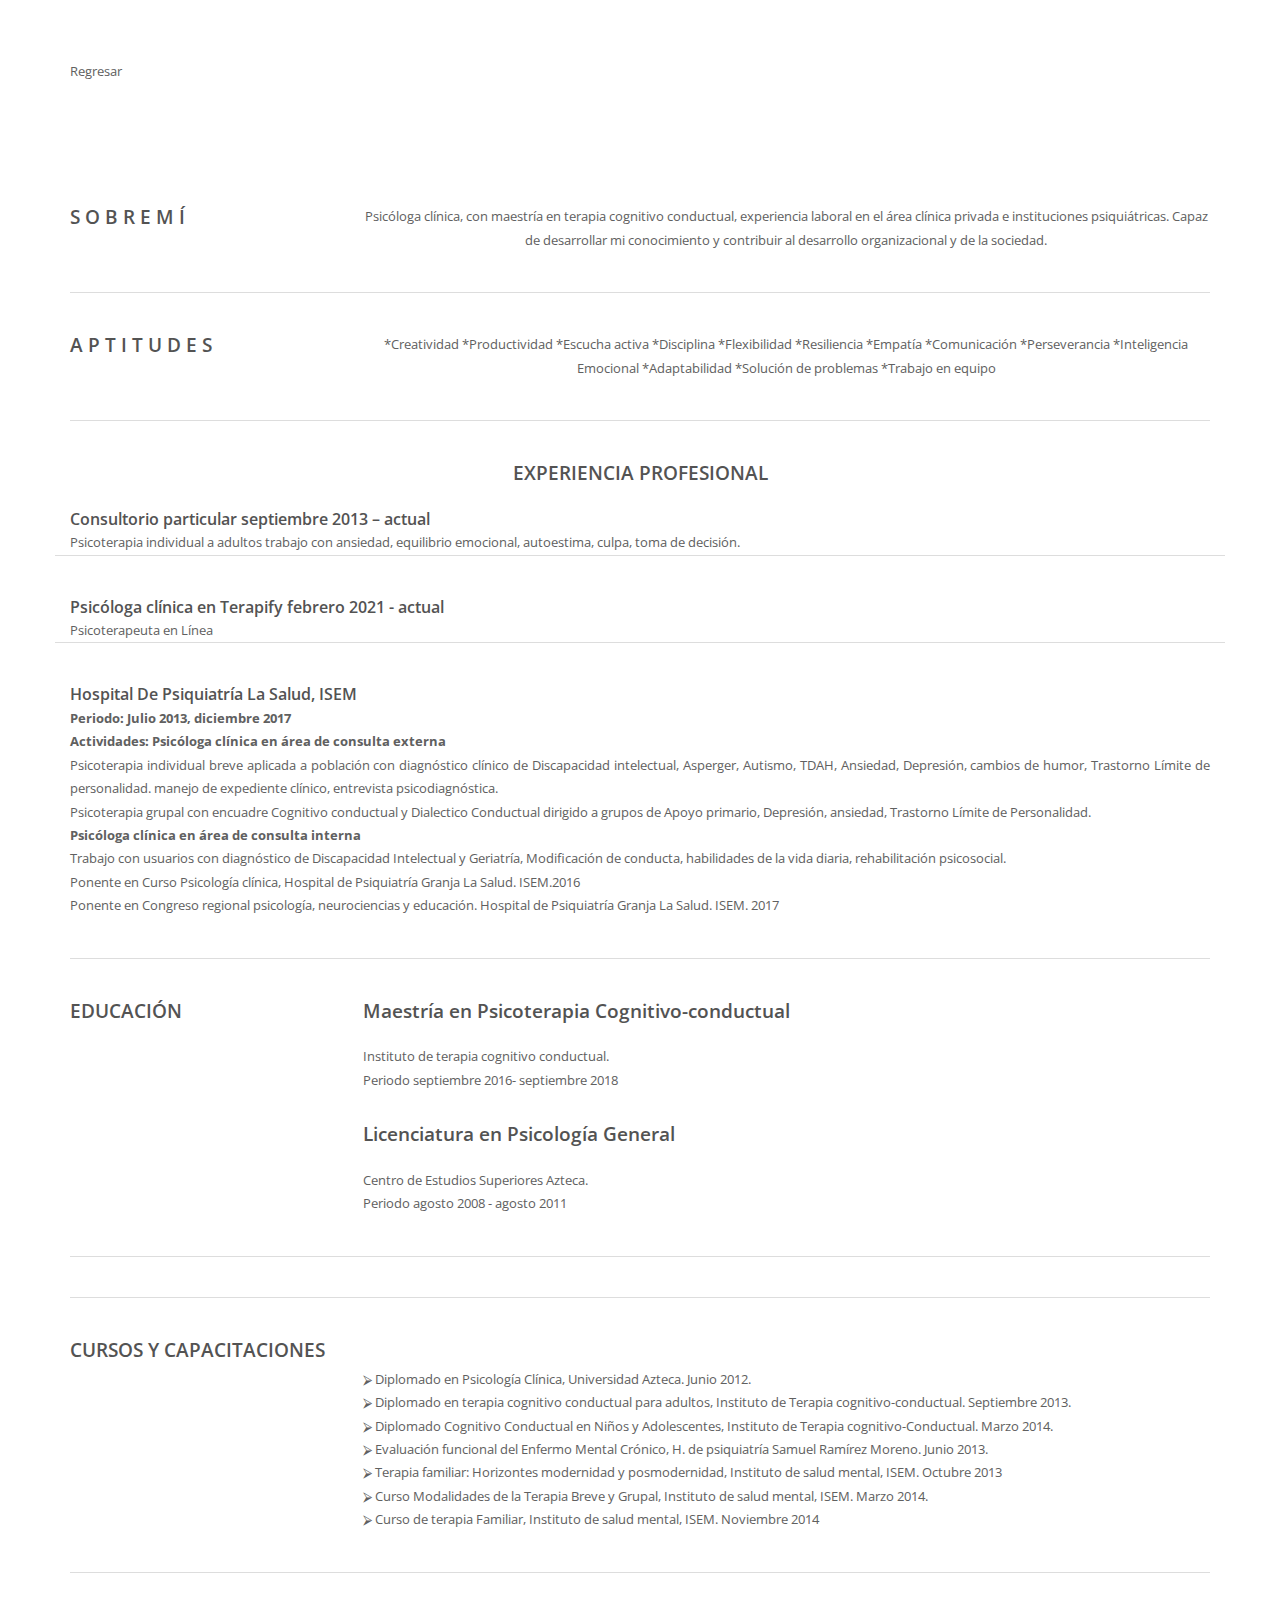
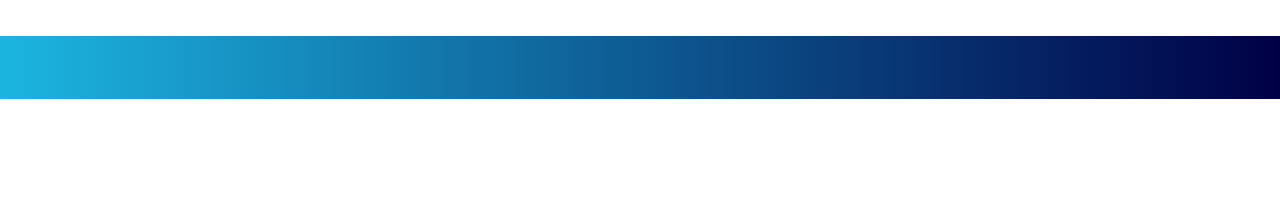
<file: karina.html>
<!DOCTYPE html>
<html lang="en">
<head>
    <meta http-equiv="Content-Type" content="text/html; charset=UTF-8">
    <style>
        .dismissButton {
            background-color: #fff;
            border: 1px solid #dadce0;
            color: #1a73e8;
            border-radius: 4px;
            font-family: Roboto, sans-serif;
            font-size: 14px;
            height: 36px;
            cursor: pointer;
            padding: 0 24px
        }
        
        .dismissButton:hover {
            background-color: rgba(66, 133, 244, 0.04);
            border: 1px solid #d2e3fc
        }
        
        .dismissButton:focus {
            background-color: rgba(66, 133, 244, 0.12);
            border: 1px solid #d2e3fc;
            outline: 0
        }
        
        .dismissButton:hover:focus {
            background-color: rgba(66, 133, 244, 0.16);
            border: 1px solid #d2e2fd
        }
        
        .dismissButton:active {
            background-color: rgba(66, 133, 244, 0.16);
            border: 1px solid #d2e2fd;
            box-shadow: 0 1px 2px 0 rgba(60, 64, 67, 0.3), 0 1px 3px 1px rgba(60, 64, 67, 0.15)
        }
        
        .dismissButton:disabled {
            background-color: #fff;
            border: 1px solid #f1f3f4;
            color: #3c4043
        }
    </style>
    <style>
        .gm-control-active>img {
            box-sizing: content-box;
            display: none;
            left: 50%;
            pointer-events: none;
            position: absolute;
            top: 50%;
            transform: translate(-50%, -50%)
        }
        
        .gm-control-active>img:nth-child(1) {
            display: block
        }
        
        .gm-control-active:hover>img:nth-child(1),
        .gm-control-active:active>img:nth-child(1) {
            display: none
        }
        
        .gm-control-active:hover>img:nth-child(2),
        .gm-control-active:active>img:nth-child(3) {
            display: block
        }
    </style>
    <link type="text/css" rel="stylesheet" href="./css/css">
    <style>
        .gm-ui-hover-effect {
            opacity: .6
        }
        
        .gm-ui-hover-effect:hover {
            opacity: 1
        }
    </style>
    <style>
        .gm-style .gm-style-cc span,
        .gm-style .gm-style-cc a,
        .gm-style .gm-style-mtc div {
            font-size: 10px;
            box-sizing: border-box
        }
    </style>
    <style>
        @media print {
            .gm-style .gmnoprint,
            .gmnoprint {
                display: none
            }
        }
        
        @media screen {
            .gm-style .gmnoscreen,
            .gmnoscreen {
                display: none
            }
        }
    </style>
    <style>
        .gm-style-pbc {
            transition: opacity ease-in-out;
            background-color: rgba(0, 0, 0, 0.45);
            text-align: center
        }
        
        .gm-style-pbt {
            font-size: 22px;
            color: white;
            font-family: Roboto, Arial, sans-serif;
            position: relative;
            margin: 0;
            top: 50%;
            -webkit-transform: translateY(-50%);
            -ms-transform: translateY(-50%);
            transform: translateY(-50%)
        }
    </style>
    <style>
        .gm-style img {
            max-width: none;
        }
        
        .gm-style {
            font: 400 11px Roboto, Arial, sans-serif;
            text-decoration: none;
        }
        
        p {
            text-align: justify;
        }
    </style>

    <title>Psicofy Karina</title>
    <meta content="" name="description">
    <meta content="" name="author">
    <meta content="" name="keywords">
    <meta content="width=device-width, initial-scale=1, maximum-scale=1" name="viewport">
    <!-- favicon -->
    <link href="./images/logo.png" rel="icon" sizes="32x32" type="image/png">
    <!-- Bootstrap CSS -->
    <link href="./css/bootstrap.min.css" rel="stylesheet">
    <!-- font themify CSS -->
    <link rel="stylesheet" href="https://pro.fontawesome.com/releases/v5.10.0/css/all.css" integrity="sha384-AYmEC3Yw5cVb3ZcuHtOA93w35dYTsvhLPVnYs9eStHfGJvOvKxVfELGroGkvsg+p" crossorigin="anonymous" />
    <!-- black CSS -->
    <link href="./css/animated-black.css" rel="stylesheet">
    <link href="./css/black-style.css" rel="stylesheet">
    <link href="./css/queries-black.css" media="all" rel="stylesheet" type="text/css">
    <script type="text/javascript" charset="UTF-8" src="./js/common.js"></script>
    <script type="text/javascript" charset="UTF-8" src="./js/util.js"></script>
    <script type="text/javascript" charset="UTF-8" src="./js/map.js"></script>
    <script type="text/javascript" charset="UTF-8" src="./js/marker.js"></script>
    <script type="text/javascript" charset="UTF-8" src="./js/stats.js"></script>
    <script type="text/javascript" charset="UTF-8" src="./js/onion.js"></script>
    <script type="text/javascript" charset="UTF-8" src="./js/controls.js"></script>
    <meta name="google-site-verification" content="hZXNGnIA3iKhmD9PncCJq02RfVbQj60oQ-qqO2o_o0I" />
</head>
<body>
    
    <div class="bg-preloader scale3dpreloader" style="display: none;"></div>
    <div class="preloader" style="display: none;">
        <div class="mainpreloader">
            <img alt="preloaderlogo" src="./images/logo.png"> <span class="logo-preloader">Espere un momento</span>
        </div>
    </div>        
    <!-- section contact -->
    <section class="whitepage no-bottom" style="margin-top: -100px;" id="contactus">
        <div class="container">
            <div class="row">
                <div class="col-md-12">
                    <a href="index.html#about">Regresar </a>
                    <h1 class="text-center onStep" data-animation="fadeInUp" data-time="0" style="color: #15AABF;">KARINA HERRERA MARTINEZ
                        <span class="devider-cont"></span></h1>
                </div>
            </div>
        </div>
        <div class="container">
            <div class="row">
                <!-- contact form -->
                <div class="col-md-3 col-xs-12">
                    <h5>S O B R E M Í</h5>                    
                </div>
                <!-- contact form end -->
                <!-- address -->
                <div class="col-md-9 col-xs-12">                    
                    <p style="text-align: center;">
                        Psicóloga clínica, con maestría en terapia cognitivo conductual, experiencia laboral en el área clínica privada e instituciones psiquiátricas. Capaz de desarrollar mi conocimiento y contribuir al desarrollo organizacional y de la sociedad.
                    </p>
                </div>
                <!-- address end -->
            </div>
            <hr>
            <div class="row">
                <!-- contact form -->
                <div class="col-md-3 col-xs-12">
                    <h5>A P T I T U D E S</h5>                    
                </div>
                <!-- contact form end -->
                <!-- address -->
                <div class="col-md-9 col-xs-12">                    
                    <p style="text-align: center;">
                        *Creatividad *Productividad 	*Escucha activa 		*Disciplina		*Flexibilidad     	*Resiliencia	 *Empatía 	*Comunicación	 *Perseverancia		*Inteligencia Emocional 	*Adaptabilidad	 *Solución de problemas 	*Trabajo en equipo 

                    </p>
                </div>
                <!-- address end -->
            </div>
            <hr>
            <div class="row">
                <!-- contact form -->
                <div class="col-md-12 col-xs-12">
                    <h5 style="text-align:center;">EXPERIENCIA PROFESIONAL</h5>                    
                    <br>                    
                    <h6>Consultorio particular septiembre 2013 – actual</h6>                    
                    <p>                    
                      Psicoterapia individual a adultos trabajo con ansiedad, equilibrio emocional, autoestima, culpa, toma de decisión. 
                    </p>                    
                </div>
                <hr>
                <div class="col-md-12 col-xs-12">                                        
                    <h6>Psicóloga clínica en Terapify febrero 2021 - actual</h6>                    
                    <p>                    
                        Psicoterapeuta en Línea 
                    </p>                    
                </div>
                <hr>
                <div class="col-md-12 col-xs-12">                                        
                    <h6>Hospital De Psiquiatría La Salud, ISEM</h6>                    
                    <p style="font-weight: 700;">                    
                        Periodo: Julio 2013, diciembre 2017
                    </p> 
                    <p style="font-weight: 700;">
                        Actividades: Psicóloga clínica en área de consulta externa                        
                    </p>                   
                    <p>
                        Psicoterapia individual breve aplicada a población con diagnóstico clínico de Discapacidad intelectual, Asperger, Autismo, TDAH, Ansiedad, Depresión, cambios de humor, Trastorno Límite de personalidad.  manejo de expediente clínico, entrevista psicodiagnóstica.                         
                    </p>
                    <p>
                        Psicoterapia grupal con encuadre Cognitivo conductual y Dialectico Conductual dirigido a grupos de Apoyo primario, Depresión, ansiedad, Trastorno Límite de Personalidad.                         
                    </p>
                    <p style="font-weight: 700;">
                        Psicóloga clínica en área de consulta interna                           
                    </p>
                    <p>
                        Trabajo con usuarios con diagnóstico de Discapacidad Intelectual y Geriatría, Modificación de conducta, habilidades de la vida diaria, rehabilitación psicosocial.                          
                    </p>
                    <p>
                        Ponente en Curso Psicología clínica, Hospital de Psiquiatría Granja La Salud. ISEM.2016                        
                    </p>
                    <p>
                        Ponente en Congreso regional psicología, neurociencias y educación. Hospital de Psiquiatría Granja La Salud. ISEM.  2017                        
                    </p>
                </div>
            </div>  
            <hr>
            <div class="row">                
                <div class="col-md-3 col-xs-12">
                    <h5>EDUCACIÓN</h5>                    
                </div>                
                <div class="col-md-9 col-xs-12">          
                    <p style="text-align: center; font-weight: 700;">
                        <H5>Maestría en Psicoterapia Cognitivo-conductual</H5>   
                        <br>               
                        Instituto de terapia cognitivo conductual.
                        <br> 
	                    Periodo septiembre 2016- septiembre 2018      
                    </p>
                </div>                
                <div class="col-md-3 col-xs-12">                    
                </div> 
                <div class="col-md-9 col-xs-12" style="padding-top: 30px;">          
                    <p style="text-align: center; font-weight: 700;">
                        <H5>Licenciatura en Psicología General</H5>   
                        <br>               
                        Centro de Estudios Superiores Azteca.                                                  
                        <br> 
                        Periodo agosto 2008 - agosto 2011	                    
                    </p>
                </div>                
            </div>   
            <hr>
            <hr>
            <div class="row">                
                <div class="col-md-3 col-xs-12">
                    <h5>CURSOS Y CAPACITACIONES</h5>                    
                </div>                                                
                <div class="col-md-9 col-xs-12" style="padding-top: 30px;">          
                    <ul>
                        <li>
                            ⮚	Diplomado en Psicología Clínica, Universidad Azteca. Junio 2012. 
                        </li>
                        <li>
                            ⮚	Diplomado en terapia cognitivo conductual para adultos, Instituto de Terapia cognitivo-conductual. Septiembre 2013. 
                        </li>
                        <li>
                            ⮚	Diplomado Cognitivo Conductual en Niños y Adolescentes, Instituto de Terapia cognitivo-Conductual. Marzo 2014.
                        </li>
                        <li>
                            ⮚	Evaluación funcional del Enfermo Mental Crónico, H. de psiquiatría Samuel Ramírez Moreno. Junio 2013.
                        </li>
                        <li>
                            ⮚	Terapia familiar: Horizontes modernidad y posmodernidad, Instituto de salud mental, ISEM.  Octubre 2013
                        </li>
                        <li>
                            ⮚	Curso Modalidades de la Terapia Breve y Grupal, Instituto de salud mental, ISEM. Marzo 2014.
                        </li>
                        <li>
                            ⮚	Curso de terapia Familiar, Instituto de salud mental, ISEM. Noviembre 2014
                        </li>
                    </ul>
                </div>                
            </div>   
            <hr>

        </div>
    </section>
    <!-- section contact end -->
    <!-- footer -->
    <br>
    <section class="footer" aria-label="footer">
        <div class="container">
            <div class="row">
                <div class="col-md-6 col-xs-12">
                    <div class="onStep" data-animation="fadeInRight" data-time="0">
                        Psicofy © Copyright 2021
                    </div>
                </div>
                <div class="col-md-6">
                    <div class="right">
                        <div class="social-icons  onStep" data-animation="fadeInLeft" data-time="600">
                            <a href="https://www.facebook.com/karinamartinezpsicoterapeuta"><i class="fab fa-facebook">&nbsp;&nbsp;</i></a>
                            <a href="#"><i class="fab fa-instagram">&nbsp;&nbsp;</i></a>
                            <a href="#"><i class="fab fa-twitter">&nbsp;&nbsp;</i></a>
                            <a href="#"><i class="fab fa-linkedin-in">&nbsp;&nbsp;</i></a>
                        </div>
                    </div>
                </div>
            </div>
        </div>
    </section>
    <!-- footer end -->
    <!-- ScrolltoTop -->
    <div id="totop" style="display: none;">
        <i class="fas fa-chevron-up"></i>
    </div>
    <!-- plugin JS -->
    <script src="./js/pluginsblack.js" type="text/javascript"></script>
    <!--  map google -->
    <script src="./js/js.js"></script>
    <script src="./js/map1.js" type="text/javascript"></script>
    <!-- black JS -->
    <script src="./js/black.js" type="text/javascript"></script>
</body>
</html>
</file>
<file: css/queries-black.css>
@media only screen and (max-width: 1024px) {
.navbar-toggle {
display:block;
position:fixed;
right:10px;
top:15px;
z-index:9999;
}
.navbar-toggle:hover{ 
border:1px solid #999;
}
/*menu block*/
.navbar-default{ position:fixed; border-bottom:1px groove rgba(255,255,255,0); top:0px;}
.navbar-brand { left:30px;}
.sticky-nav .navbar-brand{position:absolute; top:10px;}
.sticky-nav{ position:fixed; height:70px; top:0px; left:0px;}
.navbar-brand img{ width:90%;}
#main-menu {
  position:absolute;
  left:0px;
  width: 100%;
  height:100%;
  background: rgba(0,0,70,1); /* fallback for old browsers */
  background: -webkit-linear-gradient(to left, rgba(0,0,70,1) , rgba(28,181,224,1)); /* Chrome 10-25, Safari 5.1-6 */
  background: linear-gradient(to left, rgba(0,0,70,1) , rgba(28,181,224,1)); /* W3C, IE 10+/ Edge, Firefox 16+, Chrome 26+, Opera 12+, Safari 7+ */
  z-index: 1;
  text-align:center;
  overflow:auto;
  overflow-x: hidden;
}

.menu-init {
  opacity: 1;
  top:-100%;
    -webkit-transition: top 1s  cubic-bezier(.165, 0.840, 0.440, 1.000), opacity 0.4s linear;
  -moz-transition: top 1s  cubic-bezier(.165, 0.840, 0.440, 1.000), opacity 0.4s linear;
  -o-transition: top 1s  cubic-bezier(.165, 0.840, 0.440, 1.000), opacity 0.4s linear;
  transition: top 1s  cubic-bezier(.165, 0.840, 0.440, 1.000), opacity 0.4s linear;
}

.menu-show {
  opacity: 1;
  top:0px;
  -webkit-transition: top 1s  cubic-bezier(.165, 0.840, 0.440, 1.000), opacity 0.4s linear;
  -moz-transition: top 1s  cubic-bezier(.165, 0.840, 0.440, 1.000), opacity 0.4s linear;
  -o-transition: top 1s  cubic-bezier(.165, 0.840, 0.440, 1.000), opacity 0.4s linear;
  transition: top 1s  cubic-bezier(.165, 0.840, 0.440, 1.000), opacity 0.4s linear;
}

nav {
	margin:0 auto;
	margin-top:100px;
	margin-bottom:20px;
	position:relative;
	left:20px;
	top:0px;
	z-index:999;
}

nav ul li {
	display:block;
	margin-right:15px;
	text-align:left;
	}
	nav a {
	display:block;
	padding:10px;
	line-height: 30px;
}
nav ul ul {
	position:relative;
	top: 0px;
	margin-left:15px;
}
nav ul ul li {
	background:rgba(21,23,29,0);
}
nav ul ul ul li {
	position: relative;
	top:0px; 
	left:0px;
}
nav ul ul li a{ line-height:20px; font-weight:300; font-size:11pt;}
/*menu block end*/

.bgslider img{
	position:absolute;
	width:auto;
	height:100%;
	top: 0;
    left: 0;
	}
}

@media only screen and (max-width: 980px) {
.btn-home-border{ margin-left:0px;}
}

@media only screen and (max-width: 800px) {

}

@media only screen and (max-width: 768px) {
	
}

@media only screen and (max-width: 600px) {
.navbar-brand {left:15px;}
}


@media(max-width:414px) {
.hp-home{ display:none;}
.navbar-default{  border-bottom:1px groove rgba(255,255,255,0);}
.navbar-brand {left:5px;}
h1{ font-size:24pt; }
h2{ font-size:20pt; }
h3{ font-size:18pt; }
h4{ font-size:16pt; }
h5{ font-size:14pt; }
h6{ font-size:12pt; }
p{ font-size:12px;}

#home h1{ font-size:26pt; font-weight:400; letter-spacing:1px;}
#home h3{ font-size:18pt; letter-spacing:1px; margin:5px 0 0 0;}
#home p{ font-size:10pt; font-weight:300; letter-spacing:1.2px; margin:10px 0 20px 0;}

.wrap-price{ margin-bottom:20px;}
.wrap-news{margin-bottom:20px;}

.social-icons{ margin-top:10px;}
.right{ text-align:left; float:left; }
#subscribe input#subscribeemail {
margin: 0 0 0 0 ;
width:250px;
}
.subscribesuccess {
width: 250px;
}

#subscribe .subscribeerror {
width: 250px;
}
#pagination{ margin-bottom:40px;}
}

@media(max-width:375px) {
	
}

@media(max-width:360px) {
.service img{ margin-bottom:20px;}
.service .name{ margin-top:0px;}
}

@media(max-width:320px) {

}
</file>
<file: css/black-style.css>
/* CSS Document */


/* 
*
*
[Table of contents]
*
*
*

    font-black / @import url
	reset / html
	general / body
	space / .space-single
	button-black / button
	devider / .devider
	section / section
	no select / .noselect
	wrapper / .content-wrapper
	whitepage / .whitepage
	preloader / .preloader
	navigation / .navbar-default
	subheader / #subheader
	home / #home
	background-img-black / .mainbg
	blue-black / .blue-home
	feature / .main-serv
	schedule / .filter-wraper
	price/ .wrap-price
	projects / #projects-wrap
	contact / .contactbg
	subscribe / #subwrap 
	address / .wrapaddres
	footer / .footer
	social-icons / .social-icons
	totop / #totop
	Blog & article / #content
	Blog comment / #blog-comment
	owl slider home / #owl-slider-home
	general popup / .white-popup-block
	
*
*
*/


/* font-black */

@import url('https://fonts.googleapis.com/css?family=Open+Sans:300,300i,400,600,700');

/* reset */

html,
body,
div,
span,
applet,
object,
iframe,
h1,
h2,
h3,
h4,
h5,
h6,
p,
blockquote,
pre,
a,
abbr,
acronym,
address,
big,
cite,
code,
del,
dfn,
em,
img,
ins,
kbd,
q,
s,
samp,
small,
strike,
strong,
sub,
sup,
tt,
var,
b,
u,
i,
center,
dl,
dt,
dd,
ol,
ul,
li,
fieldset,
form,
label,
legend,
table,
caption,
tbody,
tfoot,
thead,
tr,
th,
td,
article,
aside,
canvas,
details,
embed,
figure,
figcaption,
footer,
header,
hgroup,
menu,
nav,
button,
output,
ruby,
section,
summary,
time,
mark,
audio,
video {
    font-family: 'Open Sans', sans-serif;
    margin: 0;
    padding: 0;
    border: 0;
    font: inherit;
    text-decoration: none;
    list-style: none;
}


/** general **/

body {
    font-family: 'Open Sans', sans-serif;
    font-size: 13px;
    line-height: 1.8em;
    font-style: normal;
    font-weight: normal;
    text-align: left;
    overflow-x: hidden;
    color: #606060;
    background: #fff;
    -webkit-font-smoothing: antialiased;
    -moz-osx-font-smoothing: grayscale;
    -webkit-text-size-adjust: 100%;
    -moz-text-size-adjust: 100%;
    -ms-text-size-adjust: 100%;
}

h1 {
    font-size: 30pt;
    font-weight: 700;
    line-height: normal;
    text-transform: uppercase;
}

h2 {
    font-size: 22pt;
    font-weight: 400;
    line-height: normal;
}

h3 {
    font-size: 20pt;
    font-weight: 300;
    line-height: normal;
}

h4 {
    font-size: 18pt;
    font-weight: 600;
}

h5 {
    font-size: 14pt;
    font-weight: 600;
}

h6 {
    font-size: 12pt;
    font-weight: 600;
}

p {
    font-size: 13px;
}

a,
a:visited,
a:hover,
a:active,
a:link {
    color: inherit;
    text-decoration: none;
    outline: 0;
    -moz-transition: all 0.3s ease;
    -ms-transition: all 0.3s ease;
    -o-transition: all 0.3s ease;
    transition: all 0.3s ease;
}

.link-class {
    display: block;
    text-decoration: none;
}


/* space */

.space-single {
    width: 100%;
    height: 30px;
    display: block;
    clear: both;
}

.space-double {
    width: 100%;
    height: 60px;
    display: block;
    clear: both;
}

.space-half {
    width: 100%;
    height: 15px;
    display: block;
    clear: both;
}

hr {
    display: block;
    clear: both;
    border-top: solid 1px #ddd;
    margin: 40px 0 40px 0;
}

.center {
    text-align: center;
    margin: 0 auto;
}

.left {
    text-align: left;
    float: left;
    line-height: inherit;
}

.right {
    text-align: right;
    float: right;
    line-height: inherit;
}

.color {
    color: #008dff;
}

.min-left {
    margin-left: -15px;
}

.min-right {
    margin-right: -15px;
}


/* button-black */

button {
    border: 1px solid #dadada;
    -moz-transition: all 0.3s ease;
    -ms-transition: all 0.3s ease;
    -o-transition: all 0.3s ease;
    transition: all 0.3s ease;
}

button:hover {
    border: none;
    -moz-transition: all 0.3s ease;
    -ms-transition: all 0.3s ease;
    -o-transition: all 0.3s ease;
    transition: all 0.3s ease;
}

.btn-home {
    display: inline-block;
    width: 198px;
    height: 40px;
    font-size: 10pt;
    font-weight: 600;
    letter-spacing: 1pt;
    font-style: normal;
    text-align: center;
    line-height: 38px;
    color: #444444;
    border: 1px solid rgba(255, 255, 255, 0);
    background: rgba(255, 255, 255, 1);
    outline: none;
    text-shadow: none;
    margin: 5px auto;
    margin-left: 0px;
    padding: 0;
    box-shadow: 3px 8px 12px rgba(0, 0, 0, .1);
    cursor: pointer;
    -moz-transition: all 0.3s ease;
    -ms-transition: all 0.1s ease;
    -o-transition: all 0.1s ease;
    transition: all 0.1s ease;
}

.btn-home-border {
    display: inline-block;
    width: 198px;
    height: 40px;
    font-size: 10pt;
    font-weight: 600;
    letter-spacing: 1pt;
    font-style: normal;
    text-align: center;
    line-height: 38px;
    color: #fff;
    border: 1px solid rgba(255, 255, 255, .3);
    background: rgba(255, 255, 255, 0);
    outline: none;
    text-shadow: none;
    margin: 15px auto;
    margin-left: 15px;
    padding: 0;
    box-shadow: 0px 0px 0px rgba(0, 0, 0, 0);
    cursor: pointer;
    -moz-transition: all 0.3s ease;
    -ms-transition: all 0.1s ease;
    -o-transition: all 0.1s ease;
    transition: all 0.1s ease;
}

.btn-content {
    display: block;
    width: 198px;
    height: 40px;
    font-size: 10pt;
    text-align: center;
    line-height: 38px;
    color: #fff;
    border: 1px solid rgba(255, 255, 255, 0);
    background: rgba(0, 141, 255, 1);
    outline: none;
    text-shadow: none;
    margin: 0 auto;
    margin-top: 20px;
    box-shadow: 3px 8px 12px rgba(0, 0, 0, .3);
    cursor: pointer;
    -moz-transition: all 0.3s ease;
    -ms-transition: all 0.1s ease;
    -o-transition: all 0.1s ease;
    transition: all 0.1s ease;
}

.btn-home:hover,
.btn-content:hover,
.btn-home-border:hover {
    border: 1px solid rgba(255, 255, 255, 0);
    box-shadow: 0px 0px 0px rgba(0, 0, 0, 0);
    color: #fff;
    background: #111111;
    -moz-transition: all 0.3s ease;
    -ms-transition: all 0.1s ease;
    -o-transition: all 0.1s ease;
    transition: all 0.1s ease;
}

.btn-home-active {
    border: none;
    background: #008dff;
    display: inline-block;
    width: 198px;
    height: 40px;
    margin: 0 auto;
    font-size: 10pt;
    letter-spacing: 1pt;
    font-style: normal;
    text-align: center;
    line-height: 49px;
    color: #efefef;
    outline: none;
    text-shadow: none;
    margin: 20px 0 0 0;
    padding: 0;
    cursor: pointer;
}

.btn-home-active:hover {
    color: #efefef;
    background: rgba(23, 36, 52, 0.8);
    -moz-transition: all 0.3s ease;
    -ms-transition: all 0.3s ease;
    -o-transition: all 0.3s ease;
    transition: all 0.3s ease;
}


/* devider */

.devider-left {
    display: block;
    border-top: 7px solid ##14D1DA;
    width: 287px;
    margin-top: 20px;
    margin-bottom: 20px;
    text-align: left;
}

.devider-cont {
    display: block;
    border-top: 7px solid #e1e1e1;
    width: 79px;
    margin: 0 auto;
    margin-top: 30px;
    margin-bottom: 30px;
    text-align: center;
}

.devider-serv {
    display: block;
    border-top: 7px solid #e1e1e1;
    width: 67px;
    margin-top: 10px;
    margin-bottom: 10px;
    text-align: left;
}

.devider-widget {
    display: block;
    border-bottom: 2px solid #e1e1e1;
    margin-bottom: 30px;
    width: 60px;
    text-align: left;
}

.devider-right {
    display: block;
    border-right: 1px solid rgba(255, 255, 255, 0.5);
    height: 70px;
    margin: 0 auto;
    margin-left: 100px;
}


/* section */

section {
    padding: 160px 0 160px 0;
}

.no-bottom {
    padding-bottom: 0 !important;
}

.no-top {
    padding-top: 0 !important;
}

.no-padding,
section.no-padding {
    padding: 0;
}


/* no select */

.noselect {
    -webkit-touch-callout: none;
    -webkit-user-select: none;
    -khtml-user-select: none;
    -moz-user-select: none;
    -ms-user-select: none;
    user-select: none;
}


/* wrapper */

.content-wrapper {
    overflow-x: hidden;
}

.v-align {
    display: flex;
    align-items: center;
    justify-content: center;
    flex-direction: row;
}


/* whitepage */

.whitepage {
    width: 100%;
    height: auto;
    color: #606060;
    background: #fff;
}

.whitepage h1,
.whitepage h2,
.whitepage h3,
.whitepage h4,
.whitepage h5,
.whitepage h6 {
    color: #535353;
}

.whitepage h1 {
    font-weight: 600;
    letter-spacing: 2px;
}

.whitepage em {
    display: block;
    font-style: italic;
    margin-bottom: 20px;
}

.whitepage article {
    padding: 10px 60px 0 0;
}


/* whitepage-1 */

.whitepage-1 {
    width: 100%;
    height: auto;
    color: #606060;
    background: #f1f1f1;
}

.whitepage-1 h1,
.whitepage h2,
.whitepage h3,
.whitepage h4,
.whitepage h5,
.whitepage h6 {
    color: #535353;
}

.whitepage-1 h1 {
    font-weight: 600;
    letter-spacing: 2px;
}

.whitepage-1 em {
    display: block;
    font-style: italic;
    margin-bottom: 20px;
}

.whitepage-1 article {
    padding: 10px 60px 0 0;
}


/* preloader */

.preloader {
    position: fixed;
    top: 0;
    left: 0;
    width: 100%;
    height: 100%;
    background: rgba(21, 170, 191, 1);
    /* fallback for old browsers */
    background: -webkit-linear-gradient(to left, rgba(21, 170, 191, 1), rgba(28, 181, 224, 1));
    /* Chrome 10-25, Safari 5.1-6 */
    background: linear-gradient(to left, rgba(21, 170, 191, 1), rgba(28, 181, 224, 1));
    /* W3C, IE 10+/ Edge, Firefox 16+, Chrome 26+, Opera 12+, Safari 7+ */
    z-index: 99999;
    display: -webkit-box;
    display: -webkit-flex;
    display: -ms-flexbox;
    display: flex;
    -webkit-flex-flow: row nowrap;
    -ms-flex-flow: row nowrap;
    flex-flow: row nowrap;
    -webkit-box-pack: center;
    -webkit-justify-content: center;
    -ms-flex-pack: center;
    justify-content: center;
    -webkit-box-align: center;
    -webkit-align-items: center;
    -ms-flex-align: center;
    align-items: center;
}

.mainpreloader {
    position: relative;
    width: auto;
    height: auto;
}

.mainpreloader img {
    display: block;
    margin: 0 auto;
    z-index: 999;
}

.mainpreloader span {
    display: block;
    font-size: 8pt;
    text-transform: uppercase;
    letter-spacing: 2px;
    text-align: center;
    color: #fff;
    margin: 10px auto;
}

.bg-preloader {
    position: fixed;
    width: 100%;
    height: 100%;
    top: 0px;
    left: 0px;
    background: rgba(21, 170, 191, 1);
    /* fallback for old browsers */
    background: -webkit-linear-gradient(to left, rgba(21, 170, 191, 1), rgba(28, 181, 224, 1));
    /* Chrome 10-25, Safari 5.1-6 */
    background: linear-gradient(to left, rgba(21, 170, 191, 1), rgba(28, 181, 224, 1));
    /* W3C, IE 10+/ Edge, Firefox 16+, Chrome 26+, Opera 12+, Safari 7+ */
    z-index: 999;
}

.logo-preloader {
    -webkit-animation: fadeimg 1s infinite linear;
    animation: fadeimg 1s infinite linear;
}

@-webkit-keyframes fadeimg {
    0% {
        opacity: 1;
    }
    50% {
        opacity: 0;
    }
    100% {
        opacity: 1;
    }
}

@keyframes fadeimg {
    0% {
        opacity: 1;
    }
    50% {
        opacity: 0;
    }
    100% {
        opacity: 1;
    }
}


/* end preloader */


/* navigation */

.navbar-default {
    position: fixed;
    background: rgba(0, 0, 0, 0);
    top: -5px;
    border-bottom: 1px groove rgba(255, 255, 255, 0);
    -webkit-transition: all .3s ease-in-out;
    -moz-transition: all .3s ease-in-out;
    transition: all .3s ease-in-out;
}

.navbar-default {
    height: 60px;
}

.navbar-default.fullHeight {
    height: 100%!important;
}

.navbar-brand {
    position: absolute;
    top: 10px;
    padding-bottom: 20px;
    left: 50px;
    z-index: 2;
}

.navbar-brand img {
    width: 100%;
    height: auto;
    -webkit-transition: all .3s ease-in-out;
    -moz-transition: all .3s ease-in-out;
    transition: all .3s ease-in-out;
}

.scroll-link {
    cursor: pointer;
}

.sticky-nav.navbar-default {
    background: rgba(0, 0, 70, 1);
    /* fallback for old browsers */
    background: -webkit-linear-gradient(to left, rgba(0, 0, 70, 1), rgba(28, 181, 224, 1));
    /* Chrome 10-25, Safari 5.1-6 */
    background: linear-gradient(to left, rgba(0, 0, 70, 1), rgba(28, 181, 224, 1));
    /* W3C, IE 10+/ Edge, Firefox 16+, Chrome 26+, Opera 12+, Safari 7+ */
    top: 0px;
    border-bottom: 1px groove rgba(255, 255, 255, 0);
    box-shadow: 5px 4px 3px rgba(0, 0, 0, .1);
    -webkit-transition: all .3s ease-in-out;
    -moz-transition: all .3s ease-in-out;
    transition: all .3s ease-in-out;
}

.sticky-nav .navbar-brand {
    position: absolute;
    top: 0px;
}

.sticky-nav nav {
    top: 10px;
    -webkit-transition: all .3s ease-in-out;
    -moz-transition: all .3s ease-in-out;
    transition: all .3s ease-in-out;
}


/* menu nav */

nav {
    position: absolute;
    top: 30px;
    right: 50px;
    color: #efefef;
    z-index: 999;
    -webkit-transition: all .3s ease-in-out;
    -moz-transition: all .3s ease-in-out;
    transition: all .3s ease-in-out;
}

nav ul {
    padding: 0;
    margin: 0;
    list-style: none;
    position: relative;
}

nav ul li {
    display: inline-block;
}

nav a {
    display: block;
    padding: 10px;
    color: #efefef;
    font-size: 10pt;
    font-weight: 600;
    text-transform: uppercase;
    letter-spacing: 4px;
    line-height: 20px;
    text-decoration: none;
}

nav a:hover {
    color: #c3c3c3;
}

nav a:hover::before {
    display: inline-block;
    position: absolute;
    max-width: 35px;
    color: rgba(255, 255, 255, 0);
    border-bottom: 2px solid rgba(255, 255, 255, 1);
    -webkit-transition: max-width 0.5s;
    -moz-transition: max-width 0.5s;
    transition: max-width 0.5s;
}

nav a::before {
    position: absolute;
    overflow: hidden;
    max-width: 0;
    border-bottom: 2px solid rgba(255, 255, 255, 0);
    color: rgba(255, 255, 255, 0);
    content: attr(data-hover);
    -webkit-transition: max-width 0.5s;
    -moz-transition: max-width 0.5s;
    transition: max-width 0.5s;
    white-space: nowrap;
}

nav a.active {
    color: rgba(255, 255, 255, .5);
}

nav ul ul {
    display: none;
    position: absolute;
    top: 65px;
    color: #efefef;
}

nav ul li:hover>ul {
    display: inherit;
    -webkit-animation-name: animfadeInUpmenu;
    animation-name: animfadeInUpmenu;
    -webkit-animation-duration: .3s;
    animation-duration: .3s;
    -webkit-animation-fill-mode: both;
    animation-fill-mode: both;
}

nav ul ul li {
    width: 200px;
    float: none;
    display: list-item;
    background: rgba(0, 0, 0, 1);
    border-bottom: 1px solid #111;
    position: relative;
    box-shadow: 1px 2px 3px rgba(0, 0, 0, .3);
}

nav ul ul li a {
    line-height: 30px;
}

nav ul ul li:last-child {
    border-bottom: none;
}

nav ul ul ul li {
    position: relative;
    top: -60px;
    left: 200px;
}

li>a:after {
    content: '';
    margin-left: 20px;
}

li>a:only-child:after {
    content: '';
}


/*end menu nav*/


/* subheader */

#subheader {
    padding-bottom: 70px;
    background: #222;
    background: url(../img/bg-subheader.jpg)top fixed;
}

#subheader h1 {
    color: #eceff3;
    margin-top: 80px;
    font-size: 32px;
    letter-spacing: 5px;
    float: left;
    padding-right: 40px;
    margin-right: 40px;
    text-transform: uppercase;
}

#subheader span {
    letter-spacing: 2px;
    display: inline-block;
    font-size: 15px;
    margin-top: 88px;
    color: #fff;
}

#subheader .subdetail {
    float: right;
    font-size: 11px;
    letter-spacing: 2px;
    margin-top: 90px;
    text-transform: uppercase;
    color: #777;
}

#subheader .subdetail li {
    display: inline-block;
    color: #fff;
}

#subheader .subdetail li a {
    color: #efefef;
}

#subheader .subdetail li.sep {
    margin-right: 20px;
}


/* subheader end */


/* home */

#home {
    color: #fff;
    /* font-size: 72px;
    background: -webkit-linear-gradient(left top, red, yellow);
    background: linear-gradient(to bottom right, red, yellow);
    -webkit-background-clip: text;
    -webkit-text-fill-color: transparent; */
}

#home h1 {
    font-size: 46pt;
    font-weight: 600;
    letter-spacing: 2px;
}

#home h3 {
    font-size: 34pt;
    letter-spacing: 2px;
    margin: 5px 0 0 0;
}

#home p {
    font-size: 13pt;
    font-weight: 400;
    letter-spacing: 2px;
    margin: 10px 0 20px 0;
}

.overlay-main {
    position: absolute;
    width: 100%;
    height: 100%;
    top: 0px;
    left: 0px;
    padding-top: 90px;
    background: rgba(21, 170, 191, 0.9);
    /* fallback for old browsers */
    background: -webkit-linear-gradient(to left, rgba(21, 170, 191, 0.9), rgba(28, 181, 224, 0.9));
    /* Chrome 10-25, Safari 5.1-6 */
    background: linear-gradient(to left, rgba(21, 170, 191, 0.9), #00FFFF);
    /* W3C, IE 10+/ Edge, Firefox 16+, Chrome 26+, Opera 12+, Safari 7+ */
}

.hp-home {
    display: block;
}


/* background-img-black */

.mainbg {
    -moz-box-sizing: border-box;
    -webkit-box-sizing: border-box;
    box-sizing: border-box;
    width: 100%;
    overflow-x: hidden;
    background: #535353;
    -webkit-background-size: cover;
    -moz-background-size: cover;
    -o-background-size: cover;
    background-size: cover;
}

.mainbgvideo {
    -moz-box-sizing: border-box;
    -webkit-box-sizing: border-box;
    box-sizing: border-box;
    width: 100%;
    height: 100%;
    overflow-x: hidden;
    -webkit-background-size: cover;
    -moz-background-size: cover;
    -o-background-size: cover;
    background-size: cover;
}

.bgslider {
    position: absolute;
    width: 100%;
    height: 100%;
    overflow: hidden;
    color: #fff;
    background: #535353;
}

.bgslider img {
    position: absolute;
    width: 100%;
    height: auto;
    top: 0;
    left: 0;
}


/* background video  */

.bgvideo {
    position: absolute;
    width: 100%;
    height: 100%;
    top: -50px;
    left: 0;
    background: #efefef;
}

.video {
    position: relative;
    top: 50%;
    left: 50%;
    z-index: 1;
    min-width: 100%;
    min-height: 100%;
    width: auto;
    height: auto;
    z-index: 0;
    opacity: 0.8;
    -webkit-transform: translate(-50%, -50%);
    -ms-transform: translate(-50%, -50%);
    transform: translate(-50%, -50%);
}


/* blue-black */

.blue-home {
    position: absolute;
    width: 100%;
    height: auto;
    padding: 30px 0 20px 0;
    background: #008dff;
    color: #fff;
    bottom: 0px;
    left: 0px;
    text-align: center;
}

.blue-page {
    position: relative;
    width: 100%;
    height: auto;
    padding: 50px 0 50px 0;
    overflow-x: hidden;
    background: rgba(0, 0, 70, 1);
    /* fallback for old browsers */
    background: -webkit-linear-gradient(to left, rgba(0, 0, 70, 1), rgba(28, 181, 224, 1));
    /* Chrome 10-25, Safari 5.1-6 */
    background: linear-gradient(to left, rgba(0, 0, 70, 1), rgba(28, 181, 224, 1));
    /* W3C, IE 10+/ Edge, Firefox 16+, Chrome 26+, Opera 12+, Safari 7+ */
    color: #fff;
    -webkit-background-size: cover;
    -moz-background-size: cover;
    -o-background-size: cover;
    background-size: cover;
}

.blue-page span {
    font-size: 24pt;
}

.blue-price {
    position: relative;
    width: 100%;
    height: auto;
    padding: 90px 0 90px 0;
    overflow-x: hidden;
    background: rgba(0, 0, 70, 1);
    /* fallback for old browsers */
    background: -webkit-linear-gradient(to left, rgba(0, 0, 70, 1), rgba(28, 181, 224, 1));
    /* Chrome 10-25, Safari 5.1-6 */
    background: linear-gradient(to left, rgba(0, 0, 70, 1), rgba(28, 181, 224, 1));
    /* W3C, IE 10+/ Edge, Firefox 16+, Chrome 26+, Opera 12+, Safari 7+ */
    color: #fff;
    -webkit-background-size: cover;
    -moz-background-size: cover;
    -o-background-size: cover;
    background-size: cover;
}


/* home end */


/* about */

.about {
    display: block;
    height: 100%;
    padding: 70px 20px 70px 20px;
}


/* social-icons-black */

.social-icons-black {
    display: block;
    margin-right: 15px;
    margin-top: 20px;
}

.social-icons-black span {
    text-shadow: none;
    color: #333;
    padding: 8px;
    width: 28px;
    height: 28px;
    text-align: center;
    font-size: 16px;
    border-radius: 1px;
    -moz-border-radius: 1px;
    -webkit-border-radius: 1px;
    -webkit-transition: all .3s ease-in-out;
    -moz-transition: all .3s ease-in-out;
    transition: all .3s ease-in-out;
}

.social-icons-black span:hover {
    color: rgba(0, 0, 70, 1);
    -webkit-transition: all .3s ease-in-out;
    -moz-transition: all .3s ease-in-out;
    transition: all .3s ease-in-out;
}


/* about end*/


/* Owl brand */

#owl-brand .item {
    margin: 0 auto;
    text-align: center;
}


/* Price */

.wrap-price {
    position: relative;
    color: #fff;
    padding: 20px 40px 20px 40px;
    text-align: center;
    overflow: hidden;
    border: 1px solid rgba(255, 255, 255, 1);
}

.wrap-price .price {
    display: inline-block;
    font-size: 34pt;
    font-weight: 600;
    margin: 40px 20px 40px 20px;
}

.price span {
    display: inline-block;
    font-size: 12pt;
    font-weight: 600;
}

.wrap-price .level-class {
    display: block;
    font-size: 30pt;
    font-weight: 600;
    text-transform: uppercase;
    line-height: 40pt;
    margin: 10px 0 10px 0px;
}

.wrap-price span.list {
    display: block;
    font-size: 14pt;
    font-weight: 300;
    line-height: 10pt;
    margin-top: 25px;
}

.wrap-price .btn-content {
    margin-top: 40px;
    margin-bottom: 20px;
}


/* projects */

.no-gutter {
    margin-left: 0;
    margin-right: 0;
    margin-top: 0;
    margin-bottom: 0;
}

.no-gutter [class*='col-']:not(:first-child),
.no-gutter [class*='col-']:not(:last-child) {
    padding-right: 0;
    padding-left: 0;
    padding-top: 0;
    padding-bottom: 0;
}

#projects-wrap {
    text-align: center;
    overflow: hidden;
}

.projects {
    position: relative;
    letter-spacing: 1pt;
    text-transform: uppercase;
    overflow: hidden;
    border: 0px solid rgba(0, 0, 0, 0);
}

.projects:hover img {
    width: 100%;
    -webkit-transform: scale(1.1);
    -ms-transform: scale(1.1);
    transform: scale(1.1);
    -webkit-transition: all 1s ease-in-out;
    transition: all 1s ease-in-out;
}

.projects img {
    width: 100%;
    -webkit-transform: scale(1);
    -ms-transform: scale(1);
    transform: scale(1);
    -webkit-transition: all 1s ease-in-out;
    transition: all 1s ease-in-out;
}

.projects .hovereffect {
    width: 100%;
    height: auto;
    float: left;
    position: relative;
    text-align: center;
    cursor: pointer;
}

.projects .hovereffect .overlay {
    width: 100%;
    height: 120%;
    position: absolute;
    top: -30px;
    left: 0;
    opacity: 0;
    -webkit-transition: all 0.3s ease-in-out;
    transition: all 0.3s ease-in-out;
}

.projects .hovereffect:hover .overlay {
    height: 100%;
    top: 0;
    opacity: 1;
    top: 0;
}

.projects .hovereffect .overlay h3 {
    font-size: 9pt;
    font-weight: 600;
    color: #535353;
    padding-top: 30%;
    height: 100%;
    background-color: rgba(255, 255, 255, .8);
}


/* filter controls */

#filter-porto {
    padding: 60px 0 60px 0;
    margin: 0 auto;
}

#filter-porto li.filt-projects {
    font-size: 10pt;
    font-weight: 300;
    color: #535353;
    letter-spacing: 1px;
    text-transform: uppercase;
    cursor: pointer;
    display: inline-block;
    list-style: none;
    -webkit-transition: all .3s ease-in-out;
    -moz-transition: all .3s ease-in-out;
    transition: all .3s ease-in-out;
}

#filter-porto li.space {
    font-size: 11pt;
    display: inline-block;
    margin: 0 10px 0 10px;
}

#filter-porto li.filt-projects:hover {
    color: #c3c3c3;
    -webkit-transition: all .3s ease-in-out;
    -moz-transition: all .3s ease-in-out;
    transition: all .3s ease-in-out;
}

#filter-porto li.actived {
    color: #c3c3c3;
    -webkit-transition: all 0.3s ease;
    -moz-transition: all 0.3s ease;
    -o-transition: all 0.3s ease;
    transition: all 0.2s ease;
}


/* projects end */


/* main-serv */

.main-serv {
    background: rgba(254, 254, 254, 0.8);
    border: 1px solid rgba(0, 0, 0, 0);
    height: 100%;
    padding: 60px 20px 60px 20px;
    box-shadow: 5px 5px 2px rgba(23, 36, 52, 0);
    -webkit-transition: all .3s ease-in-out;
    transition: all .3s ease-in-out;
}

.main-serv:hover {
    cursor: pointer;
    border: 1px solid rgba(0, 0, 0, 0);
    box-shadow: 5px 5px 2px rgba(23, 36, 52, 0);
    opacity: 0.8;
    -webkit-transition: all 0.4s ease-in-out;
    transition: all 0.4s ease-in-out;
}

.main-serv h1 {
    font-family: 'Open Sans', sans-serif;
    font-size: 31pt;
    font-weight: 600;
    letter-spacing: 2px;
}

.main-serv p {
    max-width: 320px;
    margin: 0 auto;
}

.main-serv .icon {
    display: block;
    font-size: 44pt;
    color: #111;
}

.text {
    margin: 20px;
}

.box-icon-simple.right {
    margin-right: 70px;
    text-align: right;
}

.box-icon-simple.right span {
    font-size: 34px;
    right: 0;
    color: #fff;
    background: rgba(0, 0, 70, .8);
    /* fallback for old browsers */
    background: -webkit-linear-gradient(to left, rgba(0, 0, 70, .8), rgba(28, 181, 224, .8));
    /* Chrome 10-25, Safari 5.1-6 */
    background: linear-gradient(to left, rgba(0, 0, 70, .8), rgba(28, 181, 224, .8));
    /* W3C, IE 10+/ Edge, Firefox 16+, Chrome 26+, Opera 12+, Safari 7+ */
    padding: 20px;
    border-radius: 50px;
    -moz-border-radius: 50px;
    -webkit-border-radius: 50px;
    position: absolute;
}

.box-icon-simple.left {
    margin-left: 70px;
}

.box-icon-simple.left span {
    font-size: 34px;
    left: 0;
    color: #fff;
    background: rgba(0, 0, 70, .8);
    /* fallback for old browsers */
    background: -webkit-linear-gradient(to left, rgba(0, 0, 70, .8), rgba(28, 181, 224, .8));
    /* Chrome 10-25, Safari 5.1-6 */
    background: linear-gradient(to left, rgba(0, 0, 70, .8), rgba(28, 181, 224, .8));
    /* W3C, IE 10+/ Edge, Firefox 16+, Chrome 26+, Opera 12+, Safari 7+ */
    padding: 20px;
    border-radius: 50px;
    -moz-border-radius: 50px;
    -webkit-border-radius: 50px;
    position: absolute;
}


/* main-serv end */


/* contact */

.contactbg {
    width: 100%;
    height: auto;
    background: #fff;
}

#map {
    width: 100%;
    height: 500px;
    padding-top: 0px;
    padding-bottom: 0px;
    margin-bottom: 90px;
}

#contact {
    text-align: left;
    width: 100%;
    height: auto;
    margin: 0 auto;
    padding: 20px 20px 0 15px;
}

#form-contact button.btn {
    color: #fff;
    margin-top: 5px;
    padding: 10px 20px 10px 20px;
    border: 1px solid rgba(255, 255, 255, 0);
    background: #008dff;
}

#form-contact button.btn:hover {
    color: #fff;
    border: 1px solid rgba(255, 255, 255, 0.1);
    background: #3a7dda;
}

input[type="text"] {
    text-align: left;
    width: 220px;
    height: 50px;
    margin: 5px 0px 5px 0px;
    border: 0px;
    font-size: 9pt;
    font-weight: 300;
    letter-spacing: 0px;
    color: #333;
    background: rgba(0, 0, 0, 0);
    border: 1px solid rgba(0, 0, 0, 0.3);
    padding: 10px;
    -webkit-box-shadow: none;
    -moz-box-shadow: none;
    -moz-transition: none;
    -webkit-transition: none;
    -webkit-transition: all 0.3s ease;
    -moz-transition: all 0.3s ease;
    -o-transition: all 0.3s ease;
    transition: all 0.2s ease;
}

input#name,
input#email {
    width: 333px;
}

input#name-contact,
input#email-contact,
textarea#message-contact {
    width: 100%;
}

textarea {
    text-align: left;
    outline: none;
    width: 670px;
    height: 100px;
    margin: 5px 0px 5px 0px;
    font-size: 9pt;
    border: 0px;
    font-weight: 300;
    letter-spacing: 0px;
    color: #333;
    background: rgba(0, 0, 0, 0);
    border: 1px solid rgba(0, 0, 0, 0.3);
    padding: 10px;
    -webkit-box-shadow: none;
    -moz-box-shadow: none;
    -moz-transition: none;
    -webkit-transition: none;
    -webkit-transition: all 0.3s ease;
    -moz-transition: all 0.3s ease;
    -o-transition: all 0.3s ease;
    transition: all 0.2s ease;
}

input[type="text"]:focus,
input[type="text"].focus,
textarea:focus,
textarea.focus,
input[type="email"]:focus,
input[type="email"].focus,
email:focus,
email.focus {
    border: 1px solid rgba(0, 0, 0, 0.8);
}

::-webkit-input-placeholder {
    opacity: 1;
    color: #333;
}

::-moz-placeholder {
    opacity: 1;
    color: #333;
}


/* firefox 19+ */

:-ms-input-placeholder {
    opacity: 1;
    color: #333;
}


/* ie */

input:-moz-placeholder {
    opacity: 1;
    color: #333;
}

input:focus::-webkit-input-placeholder {
    color: transparent;
}

input:focus:-moz-placeholder {
    color: transparent;
}

input:focus::-moz-placeholder {
    color: transparent;
}

input:focus:-ms-input-placeholder {
    color: transparent;
}

textarea:focus::-webkit-textarea-placeholder {
    color: transparent;
}

textarea:focus:-moz-placeholder {
    color: transparent;
}

textarea:focus::-moz-placeholder {
    color: transparent;
}

textarea:focus:-ms-input-placeholder {
    color: transparent;
}

.error {
    width: 100%;
    display: none;
    padding: 2px 10px 2px 10px;
    font-size: 11px;
    margin: 10px auto;
}

.success {
    width: 100%;
    display: none;
    padding: 5px 0px 2px 0px;
    font-size: 11px;
    margin: 10px auto;
}


/* contact end */


/* subscribe */

#subscribe .mail {
    display: none;
    visibility: hidden;
}

#subscribe input#subscribeemail {
    font-size: 10pt;
    line-height: 1.5;
    font-style: normal;
    font-weight: normal;
    text-align: center;
    width: 300px;
    height: 40px;
    margin: 0 20px 25px 0;
    padding: 10px;
    background: rgba(255, 255, 255, 1);
    border: none;
}

#subscribe input#subscribeemail[type="text"]:focus,
#subscribe input#subscribeemail[type="text"].focus {
    border: 1px solid #c3c3c3;
}

.subscribesuccess {
    display: none;
    width: 375px;
    font-size: 10px;
    line-height: 2;
    font-style: normal;
    text-transform: uppercase;
    text-align: center;
    font-weight: 400;
    letter-spacing: normal;
    color: #fff;
    margin: 0 auto;
    padding: 0;
    letter-spacing: 1px;
}

#subscribe .subscribeerror {
    width: 375px;
    font-size: 10px;
    line-height: 2;
    font-style: normal;
    text-transform: uppercase;
    text-align: center;
    color: #fff;
    display: block;
    margin: 0 auto;
    padding: 0;
    letter-spacing: 1px;
}

.btn-form {
    display: inline-block;
    width: 198px;
    height: 40px;
    font-size: 10pt;
    text-align: center;
    line-height: 38px;
    color: #fff;
    text-transform: uppercase;
    border: 1px solid rgba(255, 255, 255, 0);
    background: rgba(0, 141, 255, 1);
    outline: none;
    text-shadow: none;
    margin: 0 auto;
    margin-top: 20px;
    box-shadow: 3px 8px 12px rgba(0, 0, 0, .3);
    cursor: pointer;
    -moz-transition: all 0.3s ease;
    -ms-transition: all 0.1s ease;
    -o-transition: all 0.1s ease;
    transition: all 0.1s ease;
}

.btn-form:hover {
    color: #fff;
    border: 1px solid rgba(255, 255, 255, 0);
    box-shadow: 0px 0px 0px rgba(0, 0, 0, 0);
    -moz-transition: all 0.3s ease;
    -ms-transition: all 0.1s ease;
    -o-transition: all 0.1s ease;
    transition: all 0.1s ease;
}


/* subscribe end */


/* lattest news */

.wrap-news {
    position: relative;
    padding: 0 0 20px 0;
    text-align: left;
    overflow: hidden;
    border: 1px solid rgba(220, 220, 220, 1);
}

.wrap-news span.date {
    display: block;
    font-size: 18pt;
    font-weight: 600;
    margin: 20px 20px 0 20px;
}

.wrap-news h3 {
    display: block;
    font-size: 24pt;
    font-weight: 600;
    margin: 20px;
}

.wrap-news p {
    display: block;
    margin: 20px;
}

.wrap-news .btn-content {
    display: block;
    margin: 20px 0 0 20px;
}


/* address */

.wrapaddres {
    margin: 0;
    text-align: left;
    padding: 20px;
}

.wrapaddres h5 {
    margin-top: 10px;
    margin-bottom: 15px;
}

address span {
    display: block;
    border-bottom: solid 1px rgba(255, 255, 255, 0);
    padding-bottom: 5px;
    margin-bottom: 5px;
    font-weight: 300;
}

address span strong {
    font-weight: 600;
}

address span a {
    color: #eceff3;
}


/** address end **/


/* footer */

.footer {
    height: auto;
    padding: 25px 0 15px 0;
    color: #efefef;
    background: rgba(0, 0, 70, 1);
    /* fallback for old browsers */
    background: -webkit-linear-gradient(to left, rgba(0, 0, 70, 1), rgba(28, 181, 224, 1));
    /* Chrome 10-25, Safari 5.1-6 */
    background: linear-gradient(to left, rgba(0, 0, 70, 1), rgba(28, 181, 224, 1));
    /* W3C, IE 10+/ Edge, Firefox 16+, Chrome 26+, Opera 12+, Safari 7+ */
}


/* social-icons */

.social-icons {
    display: block;
}

.social-icons span {
    text-shadow: none;
    color: #fff;
    padding: 8px;
    width: 28px;
    height: 28px;
    text-align: center;
    font-size: 16px;
    border-radius: 1px;
    -moz-border-radius: 1px;
    -webkit-border-radius: 1px;
    -webkit-transition: all .3s ease-in-out;
    -moz-transition: all .3s ease-in-out;
    transition: all .3s ease-in-out;
}

.social-icons span:hover {
    background: #000;
    border-color: #eceff3;
    -webkit-transition: all .3s ease-in-out;
    -moz-transition: all .3s ease-in-out;
    transition: all .3s ease-in-out;
}


/* footer end */


/* totop */

#totop {
    display: none;
    width: 30px;
    height: 30px;
    background: #000;
    line-height: 30px;
    position: fixed;
    bottom: 10px;
    right: 10px;
    text-align: center;
    cursor: pointer;
    -webkit-border-radius: 5%;
    -moz-border-radius: 5%;
    -ms-border-radius: 5%;
    -o-border-radius: 5%;
    border-radius: 5%;
    -moz-transition: all 0.3s ease;
    -ms-transition: all 0.3s ease;
    -o-transition: all 0.3s ease;
    transition: all 0.3s ease;
}

#totop:hover {
    background: #008dff;
    -moz-transition: all 0.3s ease;
    -ms-transition: all 0.3s ease;
    -o-transition: all 0.3s ease;
    transition: all 0.3s ease;
}

#totop span {
    font-size: 10pt;
    font-weight: 600;
    color: #fff;
}


/* totop end */


/* Blog & article */

#content {
    text-align: left;
}

article {
    margin-bottom: 40px;
}

article .post-heading h3 {
    margin: 20px 0 10px 0;
    font-size: 16pt;
    font-weight: 600;
    color: 606060;
}

article .post-heading h3 a:hover {
    text-decoration: none;
}


/* single post */

.bottom-article {
    overflow: hidden;
    border-top: 1px dashed rgba(255, 255, 255, 0.2);
    padding: 10px 0 10px 0;
    margin-top: 10px;
}

.bottom-article a.btn {
    padding: 10px 20px 10px 20px;
    border: 1px solid rgba(23, 36, 52, 0.1);
}

.bottom-article a.btn:hover {
    color: #fff;
    border: 1px solid rgba(255, 255, 255, 0);
    background: #008dff;
}


/* pagination */

#pagination a {
    padding: 5px 10px;
}

#pagination .pagina-num {
    margin-right: 15px;
}

#pagination a:hover {
    color: #008dff;
    text-decoration: none;
}

#pagination a.current {
    background: #008dff;
    color: #fff;
    font-weight: 600;
}


/*  Aside, sidebar */

aside {
    position: relative;
    margin-bottom: 40px;
}

.sidebar-nav {
    float: left;
    width: 100%;
}

.right-sidebar {
    margin: 0 auto;
}

.left-sidebar {
    padding: 0 30px 0 0;
}

.left-sidebar .widget h3,
.left-sidebar .widget .widget-content {
    padding-right: 20px;
}

aside .widget {
    margin-bottom: 40px;
}

.widget .recent div {
    margin-bottom: 20px;
    display: inline-block;
}

.widget .recent div img {
    float: left;
    padding-right: 10px;
}

.widget .recent div h6 {
    font-size: 14px;
    font-weight: 600;
}

.widget .tags {
    margin: 0;
    margin-left: 0;
    padding-left: 0;
}

.widget .tags div {
    margin: 5px 5px 15px 0;
    display: inline-block;
}

.widget .tags div a {
    border: 1px solid rgba(23, 36, 52, 0.2);
    padding: 5px 10px;
    text-align: center;
}

.widget .tags div a:hover {
    text-decoration: none;
    color: #111;
    border: 1px solid rgba(23, 36, 52, 0.6);
}


/* Blog & article end */


/* Blog comment */

#blog-comment {
    margin: 0;
    padding: 0px;
}

#blog-comment h5 {
    font-size: 13pt;
    margin-bottom: 10px;
}

#blog-comment ul,
#blog-comment li {
    list-style: none;
    padding-left: 0;
}

#blog-comment li {
    min-height: 70px;
    padding-bottom: 10px;
    margin-bottom: 10px;
    padding-bottom: 20px;
    border-bottom: solid 1px rgba(255, 255, 255, 0.1);
}

#blog-comment li .avatar {
    position: absolute;
    margin-top: 5px;
}

#blog-comment .comment {
    margin-left: 85px;
}

#blog-comment li {
    min-height: 70px;
    font-size: 14px;
    line-height: 1.6em;
}

#blog-comment li li {
    margin-left: 80px;
    padding-bottom: 0px;
    margin-top: 20px;
    border-top: solid 1px rgba(255, 255, 255, 0.1);
    padding-top: 10px;
    border-bottom: none;
}

#blog-comment li li .avatar {
    position: absolute;
}

#blog-comment li li .comment {}

.comment-info {
    margin-left: 85px;
    margin-bottom: 5px;
}

.comment-info span {}

.comment-info .c-name {
    display: block;
    font-weight: 700;
}

.comment-info .c-reply {
    padding-left: 10px;
    margin-left: 10px;
    border-left: solid 1px rgba(255, 255, 255, 0.1);
}

.comment-info .c-reply a {
    font-size: 11pt;
}

.comment-info .c-date {
    font-size: 10pt;
}

.blog-list h3,
.blog-read h3 {
    color: #333;
}


/* comment form */

#comment-form-wrapper {
    margin: 50px 0 50px 0;
    padding: 0px;
}

#commentform input {
    width: 100%;
    font-size: 10pt;
    font-weight: 400;
    padding: 10px;
    height: 40px;
    background: rgba(23, 36, 52, 0.3);
    border: none;
}

#commentform input:focus {
    background: rgba(23, 36, 52, 0.4);
}

#commentform textarea {
    width: 100%;
    font-size: 10pt;
    font-weight: 400;
    padding: 10px;
    height: 150px;
    background: rgba(23, 36, 52, 0.3);
    border: none;
}

#commentform textarea:focus {
    background: rgba(23, 36, 52, 0.4);
}

#commentform button.btn {
    padding: 10px 20px 10px 20px;
    border: 1px solid rgba(23, 36, 52, 0.1);
    background: rgba(0, 141, 255, 1);
}

#commentform button.btn:hover {
    color: #fff;
    border: 1px solid rgba(255, 255, 255, 0);
    background: #008dff;
}


/* Blog comment end */


/*Core Owl Carousel CSS File v1.3.3*/


/* clearfix */

.owl-carousel .owl-wrapper:after {
    content: ".";
    display: block;
    clear: both;
    visibility: hidden;
    line-height: 0;
    height: 0
}

.owl-carousel,
.owl-carousel .owl-wrapper {
    display: none;
    position: relative
}

.owl-carousel {
    width: 100%;
    -ms-touch-action: pan-y
}

.owl-carousel .owl-wrapper-outer {
    overflow: hidden;
    position: relative;
    width: 100%
}

.owl-carousel .owl-wrapper-outer.autoHeight {
    -webkit-transition: height .5s ease-in-out;
    -moz-transition: height .5s ease-in-out;
    -ms-transition: height .5s ease-in-out;
    -o-transition: height .5s ease-in-out;
    transition: height .5s ease-in-out
}

.owl-carousel .owl-item {
    float: left
}

.owl-controls .owl-buttons div,
.owl-controls .owl-page {
    cursor: pointer
}

.owl-controls {
    -webkit-user-select: none;
    -khtml-user-select: none;
    -moz-user-select: none;
    -ms-user-select: none;
    user-select: none;
    -webkit-tap-highlight-color: transparent
}

.grabbing {
    cursor: url(grabbing.png) 8 8, move
}

.owl-carousel .owl-item,
.owl-carousel .owl-wrapper {
    -webkit-backface-visibility: hidden;
    -moz-backface-visibility: hidden;
    -ms-backface-visibility: hidden;
    -webkit-transform: translate3d(0, 0, 0);
    -moz-transform: translate3d(0, 0, 0);
    -ms-transform: translate3d(0, 0, 0)
}


/*
* 	Owl Carousel Owl Demo Theme 
*	v1.3.3
*/

.owl-theme .owl-controls {
    margin-top: 10px;
    text-align: center
}

.owl-theme .owl-controls .owl-buttons div {
    color: #efefef;
    display: inline-block;
    zoom: 1;
    margin: 5px;
    padding: 3px 10px;
    font-size: 12px;
    -webkit-border-radius: 200px;
    -moz-border-radius: 200px;
    border-radius: 200px;
    background: #d8d8d8;
    filter: Alpha(Opacity=50);
    opacity: .5
}

.owl-theme .owl-controls.clickable .owl-buttons div:hover {
    filter: Alpha(Opacity=100);
    opacity: 1;
    text-decoration: none
}

.owl-theme .owl-controls .owl-page {
    display: none;
    zoom: 1
}

.owl-theme .owl-controls .owl-page span {
    display: block;
    width: 8px;
    height: 8px;
    margin: 5px 7px;
    filter: Alpha(Opacity=50);
    opacity: .5;
    -webkit-border-radius: 0px;
    -moz-border-radius: 0px;
    border-radius: 0px;
    background: #d8d8d8
}

.owl-theme .owl-controls .owl-page.active span,
.owl-theme .owl-controls.clickable .owl-page:hover span {
    filter: Alpha(Opacity=100);
    opacity: 1
}

.owl-theme .owl-controls .owl-page span.owl-numbers {
    height: auto;
    width: auto;
    color: #efefef;
    padding: 2px 10px;
    font-size: 12px;
    -webkit-border-radius: 30px;
    -moz-border-radius: 30px;
    border-radius: 30px
}

.owl-item.loading {
    min-height: 150px;
    background: url(AjaxLoader.gif) center center no-repeat
}


/* owl slider home */

#owl-slider-home .item {
    display: block;
    width: 100%;
}

#bar {
    width: 0%;
    max-width: 100%;
    height: 2px;
    background: #008dff;
}

#progressBar {
    width: 100%;
    background: #eee;
}


/* button */

#owl-gal .item {
    display: block;
    padding: 15px 0px;
    margin: 0 auto;
    text-align: center;
}

.owl-theme .owl-controls .owl-buttons div {
    padding: 40px 44px;
    background: rgba(23, 36, 52, 0.5);
}

.owl-theme .owl-buttons i {
    margin-top: 2px;
    font-size: 40pt;
}

.owl-theme .owl-controls .owl-buttons div {
    position: absolute;
    z-index: 9;
}

.owl-theme .owl-controls .owl-buttons .owl-prev {
    left: -100px;
    top: 40%;
    padding-left: 100px;
}

.owl-theme .owl-controls .owl-buttons .owl-next {
    right: -100px;
    top: 40%;
    padding-right: 100px;
}

.owl-item {
    -webkit-backface-visibility: hidden;
    -webkit-transform: translateZ(0) scale(1.0, 1.0);
}


/* Magnific Popup CSS */

.mfp-bg,
.mfp-wrap {
    position: fixed;
    left: 0;
    top: 0
}

.mfp-bg,
.mfp-container,
.mfp-wrap {
    height: 100%;
    width: 100%
}

.mfp-container:before,
.mfp-figure:after {
    content: ''
}

.mfp-bg {
    z-index: 1042;
    overflow: hidden;
    background: #0b0b0b;
    opacity: .8;
    filter: alpha(opacity=80)
}

.mfp-wrap {
    z-index: 1043;
    outline: 0!important;
    -webkit-backface-visibility: hidden
}

.mfp-container {
    text-align: center;
    position: absolute;
    left: 0;
    top: 0;
    padding: 0 8px;
    -webkit-box-sizing: border-box;
    -moz-box-sizing: border-box;
    box-sizing: border-box
}

.mfp-container:before {
    display: inline-block;
    height: 100%;
    vertical-align: middle
}

.mfp-align-top .mfp-container:before {
    display: none
}

.mfp-content {
    position: relative;
    display: inline-block;
    vertical-align: middle;
    margin: 0 auto;
    text-align: left;
    z-index: 1045
}

.mfp-ajax-holder .mfp-content,
.mfp-inline-holder .mfp-content {
    width: 100%;
    cursor: auto
}

.mfp-ajax-cur {
    cursor: progress
}

.mfp-zoom-out-cur,
.mfp-zoom-out-cur .mfp-image-holder .mfp-close {
    cursor: -moz-zoom-out;
    cursor: -webkit-zoom-out;
    cursor: zoom-out
}

.mfp-zoom {
    cursor: pointer;
    cursor: -webkit-zoom-in;
    cursor: -moz-zoom-in;
    cursor: zoom-in
}

.mfp-auto-cursor .mfp-content {
    cursor: auto
}

.mfp-arrow,
.mfp-close,
.mfp-counter,
.mfp-preloader {
    -webkit-user-select: none;
    -moz-user-select: none;
    user-select: none
}

.mfp-loading.mfp-figure {
    display: none
}

.mfp-hide {
    display: none!important
}

.mfp-preloader {
    color: #ccc;
    position: absolute;
    top: 50%;
    width: auto;
    text-align: center;
    margin-top: -.8em;
    left: 8px;
    right: 8px;
    z-index: 1044
}

.mfp-preloader a {
    color: #ccc
}

.mfp-close,
.mfp-preloader a:hover {
    color: #efefef
}

.mfp-s-error .mfp-content,
.mfp-s-ready .mfp-preloader {
    display: none
}

button.mfp-arrow,
button.mfp-close {
    overflow: visible;
    cursor: pointer;
    background: 0 0;
    border: 0;
    -webkit-appearance: none;
    display: block;
    outline: 0;
    padding: 0;
    z-index: 1046;
    -webkit-box-shadow: none;
    box-shadow: none
}

.mfp-figure:after,
.mfp-iframe-scaler iframe {
    box-shadow: 0 0 8px rgba(23, 36, 52, .6);
    position: absolute;
    left: 0
}

button::-moz-focus-inner {
    padding: 0;
    border: 0
}

.mfp-close {
    width: 44px;
    height: 44px;
    line-height: 44px;
    position: absolute;
    right: 0;
    top: 0;
    text-decoration: none;
    text-align: center;
    opacity: .65;
    padding: 0 0 18px 10px;
    font-style: normal;
    font-size: 38px;
    font-family: Arial, Baskerville, monospace;
}

.mfp-close:focus,
.mfp-close:hover {
    opacity: 1
}

.mfp-close:active {
    top: 1px
}

.mfp-close-btn-in .mfp-close {
    color: #efefef
}

.mfp-iframe-holder .mfp-close,
.mfp-image-holder .mfp-close {
    color: #efefef;
    right: -6px;
    text-align: right;
    padding-right: 6px;
    width: 100%
}

.mfp-counter {
    position: absolute;
    top: 0;
    right: 0;
    color: #efefef;
    font-size: 12px;
    line-height: 18px
}

.mfp-figure,
img.mfp-img {
    line-height: 0
}

.mfp-arrow {
    position: absolute;
    opacity: .65;
    margin: -55px 0 0;
    top: 50%;
    padding: 0;
    width: 90px;
    height: 110px;
    -webkit-tap-highlight-color: transparent
}

.mfp-arrow:active {
    margin-top: -54px
}

.mfp-arrow:focus,
.mfp-arrow:hover {
    opacity: 1
}

.mfp-arrow .mfp-a,
.mfp-arrow .mfp-b,
.mfp-arrow:after,
.mfp-arrow:before {
    content: '';
    display: block;
    width: 0;
    height: 0;
    position: absolute;
    left: 0;
    top: 0;
    margin-top: 35px;
    margin-left: 35px;
    border: inset transparent
}

.mfp-arrow .mfp-a,
.mfp-arrow:after {
    border-top-width: 13px;
    border-bottom-width: 13px;
    top: 8px
}

.mfp-arrow .mfp-b,
.mfp-arrow:before {
    border-top-width: 21px;
    border-bottom-width: 21px
}

.mfp-arrow-left {
    left: 0
}

.mfp-arrow-left .mfp-a,
.mfp-arrow-left:after {
    border-right: 17px solid #efefef;
    margin-left: 31px
}

.mfp-arrow-left .mfp-b,
.mfp-arrow-left:before {
    margin-left: 25px;
    border-right: 27px solid #3f3f3f
}

.mfp-arrow-right {
    right: 0
}

.mfp-arrow-right .mfp-a,
.mfp-arrow-right:after {
    border-left: 17px solid #efefef;
    margin-left: 39px
}

.mfp-arrow-right .mfp-b,
.mfp-arrow-right:before {
    border-left: 27px solid #3f3f3f
}

.mfp-iframe-holder {
    padding-top: 40px;
    padding-bottom: 40px
}

.mfp-iframe-holder .mfp-content {
    line-height: 0;
    width: 100%;
    max-width: 900px
}

.mfp-image-holder .mfp-content,
img.mfp-img {
    max-width: 100%
}

.mfp-iframe-holder .mfp-close {
    top: -40px
}

.mfp-iframe-scaler {
    width: 100%;
    height: 0;
    overflow: hidden;
    padding-top: 56.25%
}

.mfp-iframe-scaler iframe {
    display: block;
    top: 0;
    width: 100%;
    height: 100%;
    background: #efefef
}

.mfp-figure:after,
img.mfp-img {
    width: auto;
    height: auto;
    display: block
}

img.mfp-img {
    -webkit-box-sizing: border-box;
    -moz-box-sizing: border-box;
    box-sizing: border-box;
    padding: 40px 0;
    margin: 0 auto
}

.mfp-figure:after {
    top: 40px;
    bottom: 40px;
    right: 0;
    z-index: -1;
    background: #444
}

.mfp-figure small {
    color: #bdbdbd;
    display: block;
    font-size: 12px;
    line-height: 14px
}

.mfp-figure figure {
    margin: 0
}

.mfp-bottom-bar {
    margin-top: -36px;
    position: absolute;
    top: 100%;
    left: 0;
    width: 100%;
    cursor: auto
}

.mfp-title {
    text-align: left;
    line-height: 18px;
    color: #f3f3f3;
    word-wrap: break-word;
    padding-right: 36px
}

.mfp-gallery .mfp-image-holder .mfp-figure {
    cursor: pointer
}

@media screen and (max-width:800px) and (orientation:landscape),
screen and (max-height:300px) {
    .mfp-img-mobile .mfp-image-holder {
        padding-left: 0;
        padding-right: 0
    }
    .mfp-img-mobile img.mfp-img {
        padding: 0
    }
    .mfp-img-mobile .mfp-figure:after {
        top: 0;
        bottom: 0
    }
    .mfp-img-mobile .mfp-figure small {
        display: inline;
        margin-left: 5px
    }
    .mfp-img-mobile .mfp-bottom-bar {
        background: rgba(23, 36, 52, .6);
        bottom: 0;
        margin: 0;
        top: auto;
        padding: 3px 5px;
        position: fixed;
        -webkit-box-sizing: border-box;
        -moz-box-sizing: border-box;
        box-sizing: border-box
    }
    .mfp-img-mobile .mfp-bottom-bar:empty {
        padding: 0
    }
    .mfp-img-mobile .mfp-counter {
        right: 5px;
        top: 3px
    }
    .mfp-img-mobile .mfp-close {
        top: 0;
        right: 0;
        width: 35px;
        height: 35px;
        line-height: 35px;
        background: rgba(23, 36, 52, .6);
        position: fixed;
        text-align: center;
        padding: 0
    }
}

@media all and (max-width:900px) {
    .mfp-arrow {
        -webkit-transform: scale(.75);
        transform: scale(.75)
    }
    .mfp-arrow-left {
        -webkit-transform-origin: 0;
        transform-origin: 0
    }
    .mfp-arrow-right {
        -webkit-transform-origin: 100%;
        transform-origin: 100%
    }
    .mfp-container {
        padding-left: 6px;
        padding-right: 6px
    }
}

.mfp-ie7 .mfp-img {
    padding: 0
}

.mfp-ie7 .mfp-bottom-bar {
    width: 600px;
    left: 50%;
    margin-left: -300px;
    margin-top: 5px;
    padding-bottom: 5px
}

.mfp-ie7 .mfp-container {
    padding: 0
}

.mfp-ie7 .mfp-content {
    padding-top: 44px
}

.mfp-ie7 .mfp-close {
    top: 0;
    right: 0;
    padding-top: 0
}

.image-source-link {
    color: #98C3D1
}

.mfp-with-zoom .mfp-container,
.mfp-with-zoom.mfp-bg {
    opacity: 0;
    -webkit-backface-visibility: hidden;
    -webkit-transition: all .3s ease-out;
    -moz-transition: all .3s ease-out;
    -o-transition: all .3s ease-out;
    transition: all .3s ease-out
}

.mfp-with-zoom.mfp-ready .mfp-container {
    opacity: 1
}

.mfp-with-zoom.mfp-ready.mfp-bg {
    opacity: .8
}

.mfp-with-zoom.mfp-removing .mfp-container,
.mfp-with-zoom.mfp-removing.mfp-bg {
    opacity: 0
}


/* end Magnific Popup CSS */


/* general popup */

.white-popup-block {
    max-width: 900px;
    margin: 20px auto;
    color: #333;
    background: #fefefe;
    padding: 40px;
}

.gray-popup-block {
    max-width: 900px;
    margin: 0 auto;
    background: #22252f;
    padding: 40px;
    text-align: center;
}

.gray-popup-block h3 {
    font-size: 34pt;
    font-weight: 300;
    line-height: normal;
    letter-spacing: normal;
}

.gray-popup-block p {
    font-size: 11pt;
    font-weight: 300;
    line-height: normal;
    letter-spacing: normal;
}

.hideAboutMe{
    display: none;
}

.showAboutMe{
    display: block;
}
</file>
